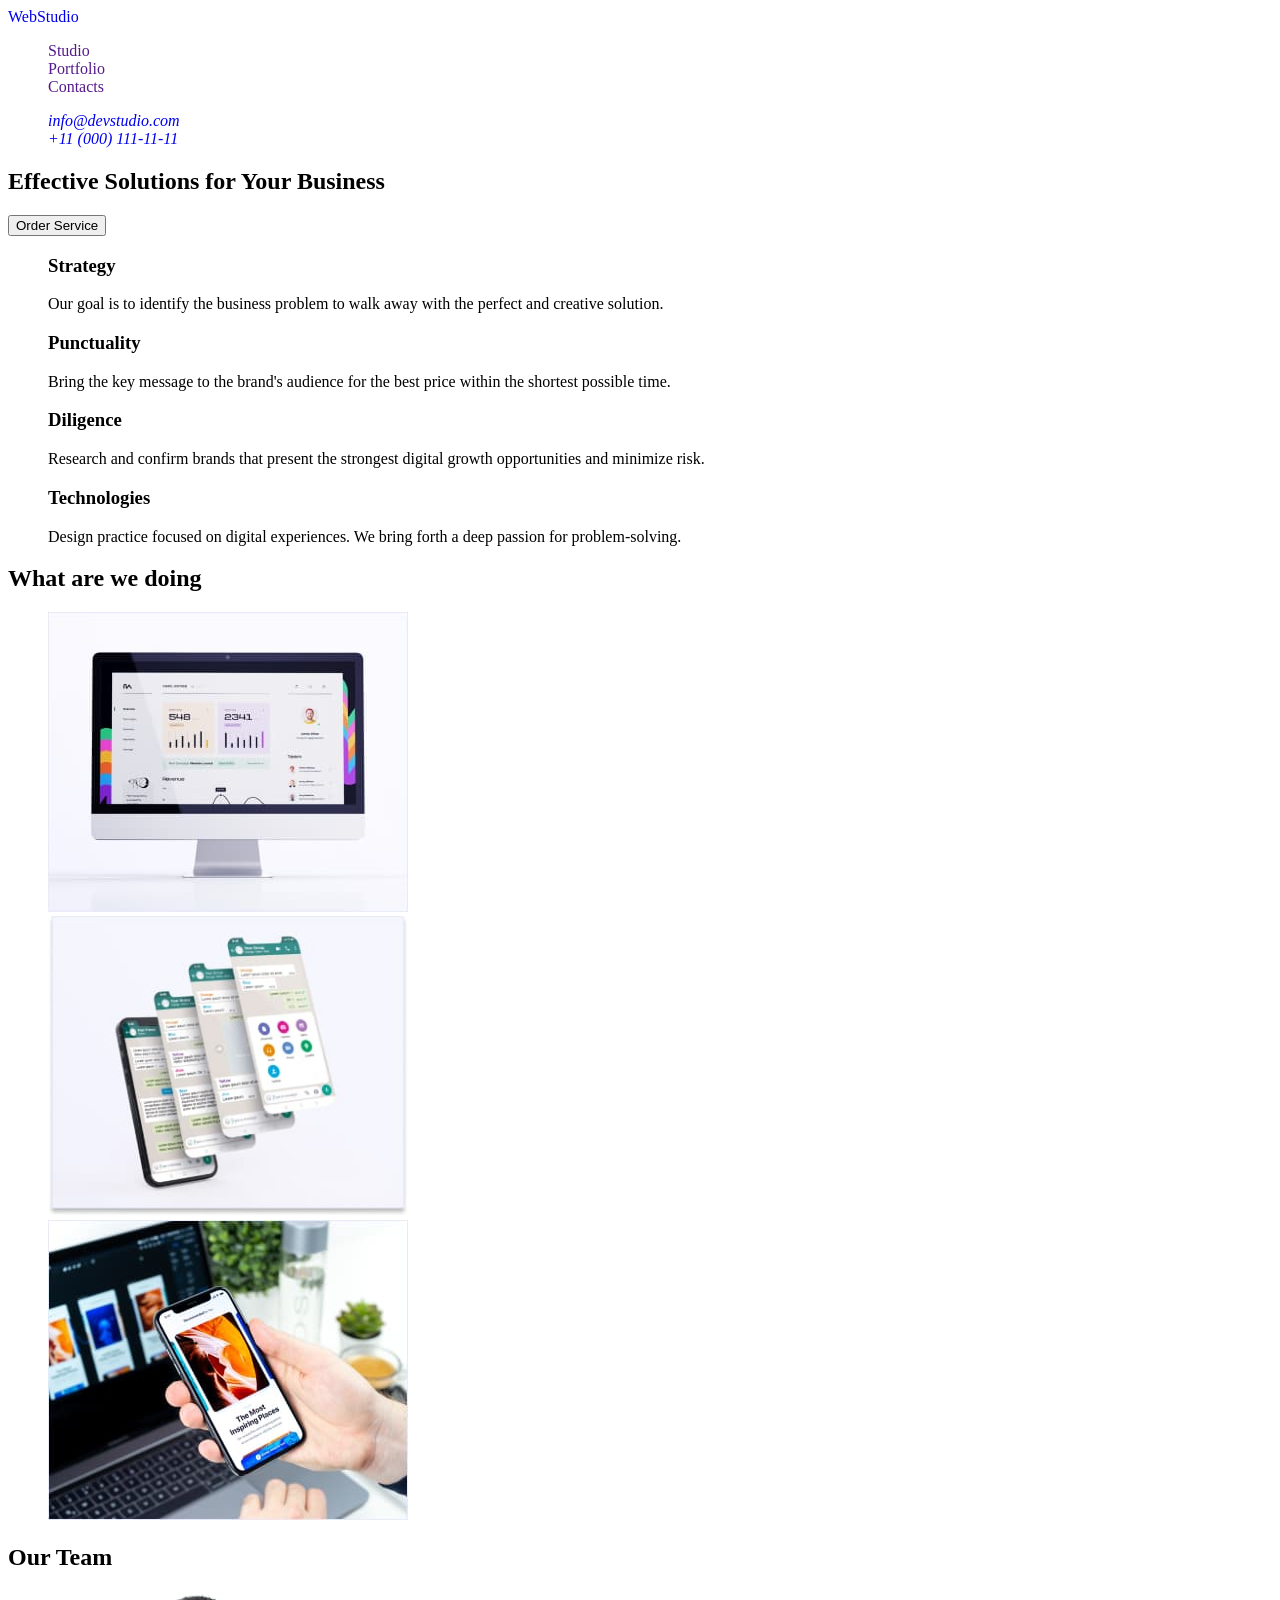
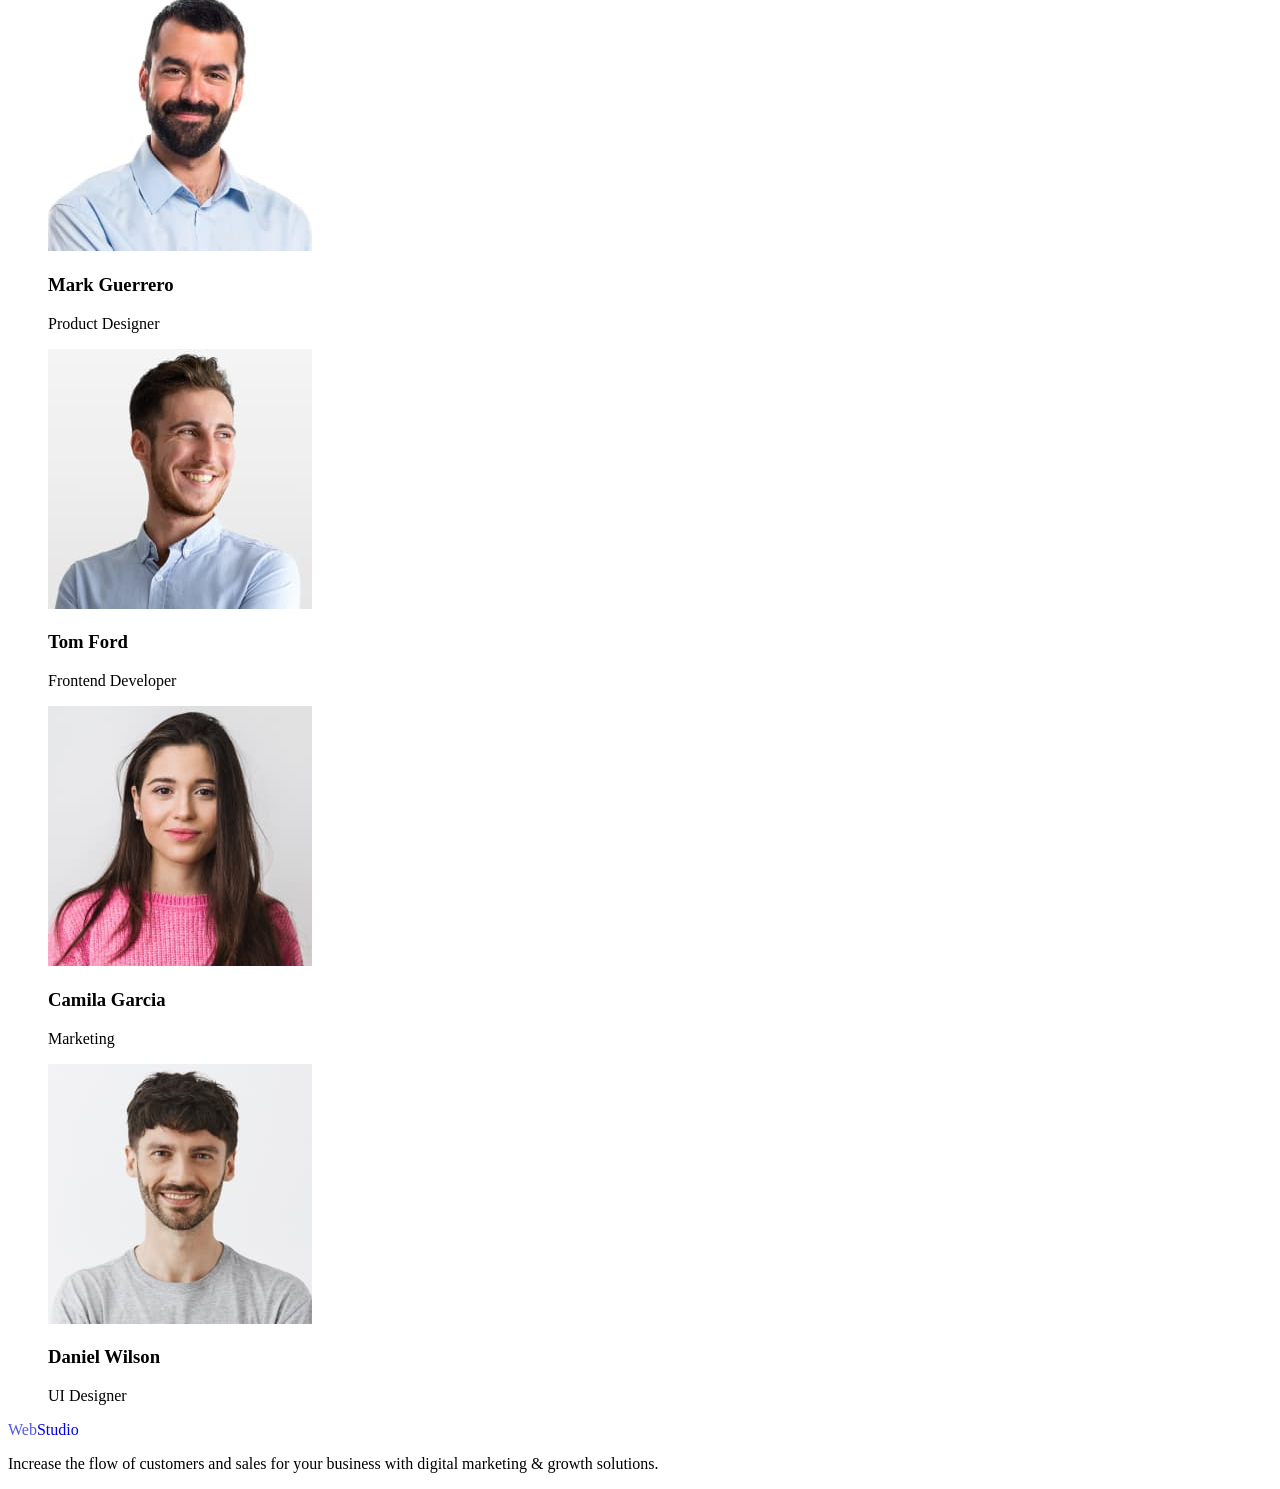
<file: index.html>
<!DOCTYPE html>
<html lang="en">
  <head>
    <meta charset="UTF-8" />
    <meta http-equiv="X-UA-Compatible" content="IE=edge" />
    <meta name="viewport" content="width=device-width, initial-scale=1.0" />
    <link rel="stylesheet" href="css/styles.css" />
    <title>Document</title>
  </head>
  <body>
    <!-- Header content -->
    <header class="page-header">
      <nav>
        <a href="./index.html">WebStudio</a>
        <ul>
          <li>
            <a href="">Studio</a>
          </li>
          <li>
            <a href="">Portfolio</a>
          </li>
          <li>
            <a href="">Contacts</a>
          </li>
        </ul>
      </nav>
      <address>
        <ul>
          <li><a href="mailto:info@devstudio.com">info@devstudio.com</a></li>
          <li><a href="tel:+110001111111">+11 (000) 111-11-11</a></li>
        </ul>
      </address>
     
    </header>
    <!-- Main content -->
    <main>
      <!-- Section 1 -->
      <section>
        <h1>Effective Solutions for Your Business</h1>
        <button type="button">Order Service</button>
      </section>
      <!-- Section 2 -->
      <section>
        <h2 hidden>About us</h2>
        <ul>
          <li>
            <h3>Strategy</h3>
            <p>
              Our goal is to identify the business problem to walk away with the
              perfect and creative solution.
            </p>
          </li>
          <li>
            <h3>Punctuality</h3>
            <p>
              Bring the key message to the brand's audience for the best price
              within the shortest possible time.
            </p>
          </li>
          <li>
            <h3>Diligence</h3>
            <p>
              Research and confirm brands that present the strongest digital
              growth opportunities and minimize risk.
            </p>
          </li>
          <li>
            <h3>Technologies</h3>
            <p>
              Design practice focused on digital experiences. We bring forth a
              deep passion for problem-solving.
            </p>
          </li>
        </ul>
      </section>
      <!-- Section 3 -->
      <section>
        <h2>What are we doing</h2>
        <ul>
          <li>
            <img
              src="./images/img1.jpg"
              alt="computer"
              width="360"
              height="300"
            />
          </li>
          <li>
            <img src="./images/img2.jpg" alt="phone" width="360" height="300" />
          </li>
          <li>
            <img
              src="./images/img3.jpg"
              alt="phone and computer"
              width="360"
              height="300"
            />
          </li>
        </ul>
      </section>
      <!-- Section 4 -->
      <section>
        <h2>Our Team</h2>
        <ul>
          <li>
            <img src="./images/mark.jpg" alt="mark" width="264" height="260" />
            <h3>Mark Guerrero</h3>
            <p>Product Designer</p>
          </li>
          <li>
            <img src="./images/tom.jpg" alt="tom" width="264" height="260" />
            <h3>Tom Ford</h3>
            <p>Frontend Developer</p>
          </li>
          <li>
            <img
              src="./images/camila.jpg"
              alt="camila"
              width="264"
              height="260"
            />
            <h3>Camila Garcia</h3>
            <p>Marketing</p>
          </li>
          <li>
            <img
              src="./images/daniel.jpg"
              alt="daniel"
              width="264"
              height="260"
            />
            <h3>Daniel Wilson</h3>
            <p>UI Designer</p>
          </li>
        </ul>
      </section>
    </main>
    <!-- Footer content -->
    <footer>
      <a href="./index.html"><span class="logo-item">Web</span>Studio</a>
      <p>
        Increase the flow of customers and sales for your business with digital
        marketing & growth solutions.
      </p>
    </footer>
  </body>
</html>
</file>
<file: css/styles.css>
body {
    width: 1440px;
    background-color:;
    color: ;
}
a {
    text-decoration: none;
}
ul {
    list-style: none;
}

/* Header content */


/* Footer content */
.logo-item {
    color: #4D5AE5;
}
.logo-item:hover,
.logo-item:focus {
    color: fuchsia;
}
.logo-item:active {
    color: aqua;
}
</file>
